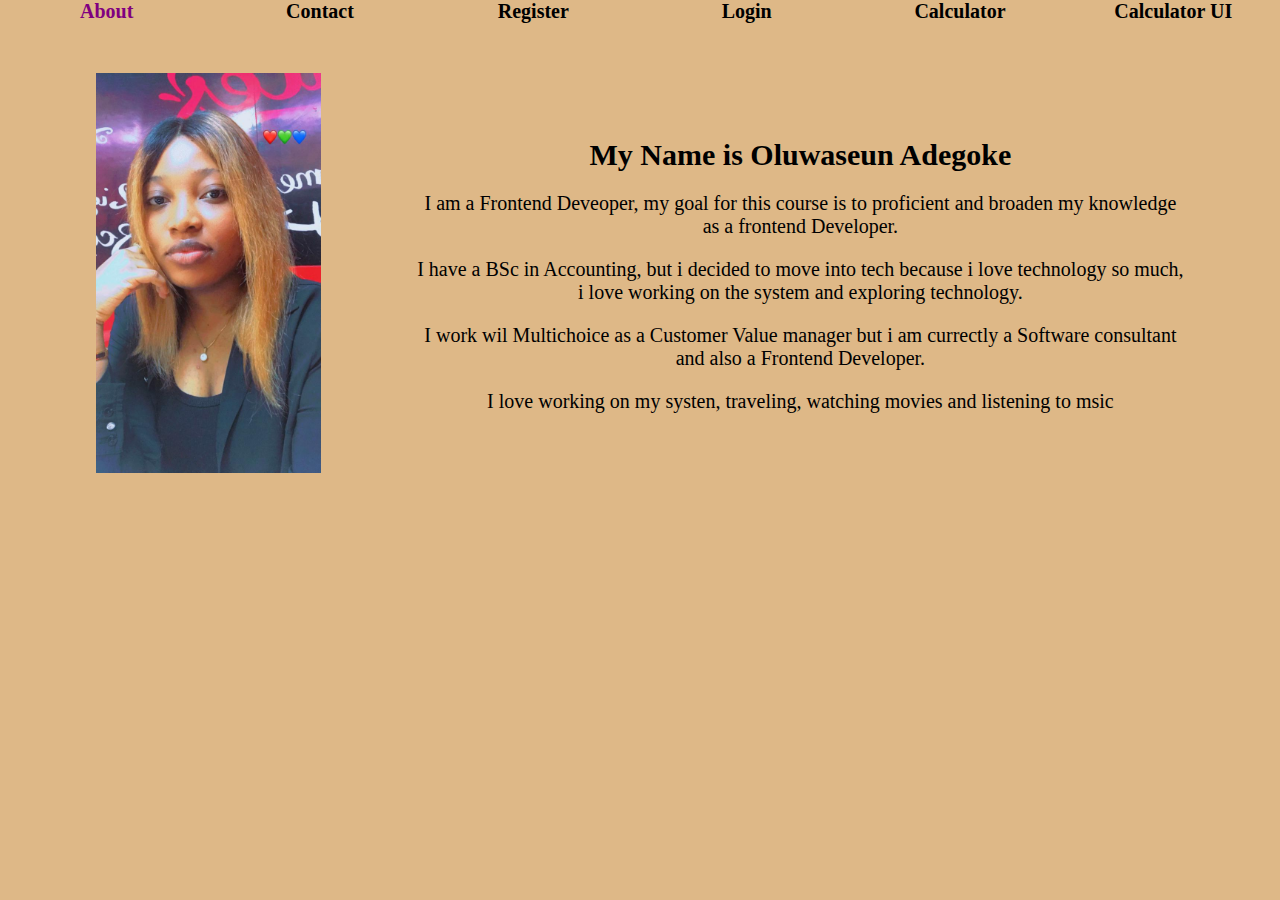
<file: index.html>
<!DOCTYPE html>
<html lang="en">
  <head>
    <meta charset="UTF-8" />
    <meta http-equiv="X-UA-Compatible" content="IE=edge" />
    <meta name="viewport" content="width=device-width, initial-scale=1.0" />
    <meta name="description" content="This is my first assignment" />
    <title>ALT SCHOOL ASSIGNMENT 1</title>
    <link rel="stylesheet" href="styles.css" />
  </head>
  <body>
        <header>
            <nav>
                <a href="index.html">About</a>        
                <a href="contact.html">Contact</a>
                <a href="register.html">Register</a>
                <a href="login.html">Login</a>
                <a href="calculator.html">Calculator</a>
                <a href="calflex.html">Calculator UI</a>   
            </nav>
        </header>

        <section id="about">
          <div>
          <img src="img/IMG-20220109-WA0003.jpg" alt="A pictire of myself" height="400px">
          </div>
          <div class="profile">
            <h1>My Name is Oluwaseun Adegoke</h1>
            <p>I am a Frontend Deveoper, my goal for this course is to proficient and broaden my knowledge as a frontend Developer.</p>
            <p>I have a BSc in Accounting, but i decided to move into tech because i love technology so much, i love working on the system and exploring technology. </p>
            <p>I work wil Multichoice as a Customer Value manager but i am currectly a Software consultant and also a Frontend Developer.</p>
            <p>I love working on my systen, traveling, watching movies and listening to msic</p>
          </div>
        </section>
  </body>
</html>
</file>
<file: styles.css>
* {
    box-sizing: border-box;
  }

body {
    width: 100%;
    margin: auto;
    text-align: center;
    background-color: burlywood;
  }
  
nav {
    display: flex;
    justify-content: space-evenly;
    flex-direction: row;
    align-items: center;
  }

  a {
      flex: 1;
      text-decoration: none;
      color: black;
      font-size: 20px;
      font-weight: 800;
  }

  a:hover {
      color: purple;
  }


#about {
  display: flex;
  justify-content: space-evenly;
  align-items: center;
  margin-top: 50px;
}

.profile {
  width: 60%;
  
}

h1 {
  font-size: 30px;
}

p {
  font-size: 20px;
}

/*contact page  */

#section {
  margin-top: 5em;
}

#contact {
  width: 80%;
  margin: auto;
}

input {
  width: 60%;
  margin: 10px;
  height: 40px;
 border: none;
  font-size: 20px;
  border-radius: 10px;
}

input:hover {
  background-color: aqua;
}

button {
  border-radius: 20px;
  padding: 10px 20px;
  font-size: 20px;
  border: none;
  background-color: chartreuse;
}

button:hover {
  color: #fff;
  background-color: brown;
}

/* register page */ 

label {
  font-size: 20px;
  
}

/*calculator */

td {
  border-radius: 50%;
  border: 1px solid black;
  
 
}
</file>
